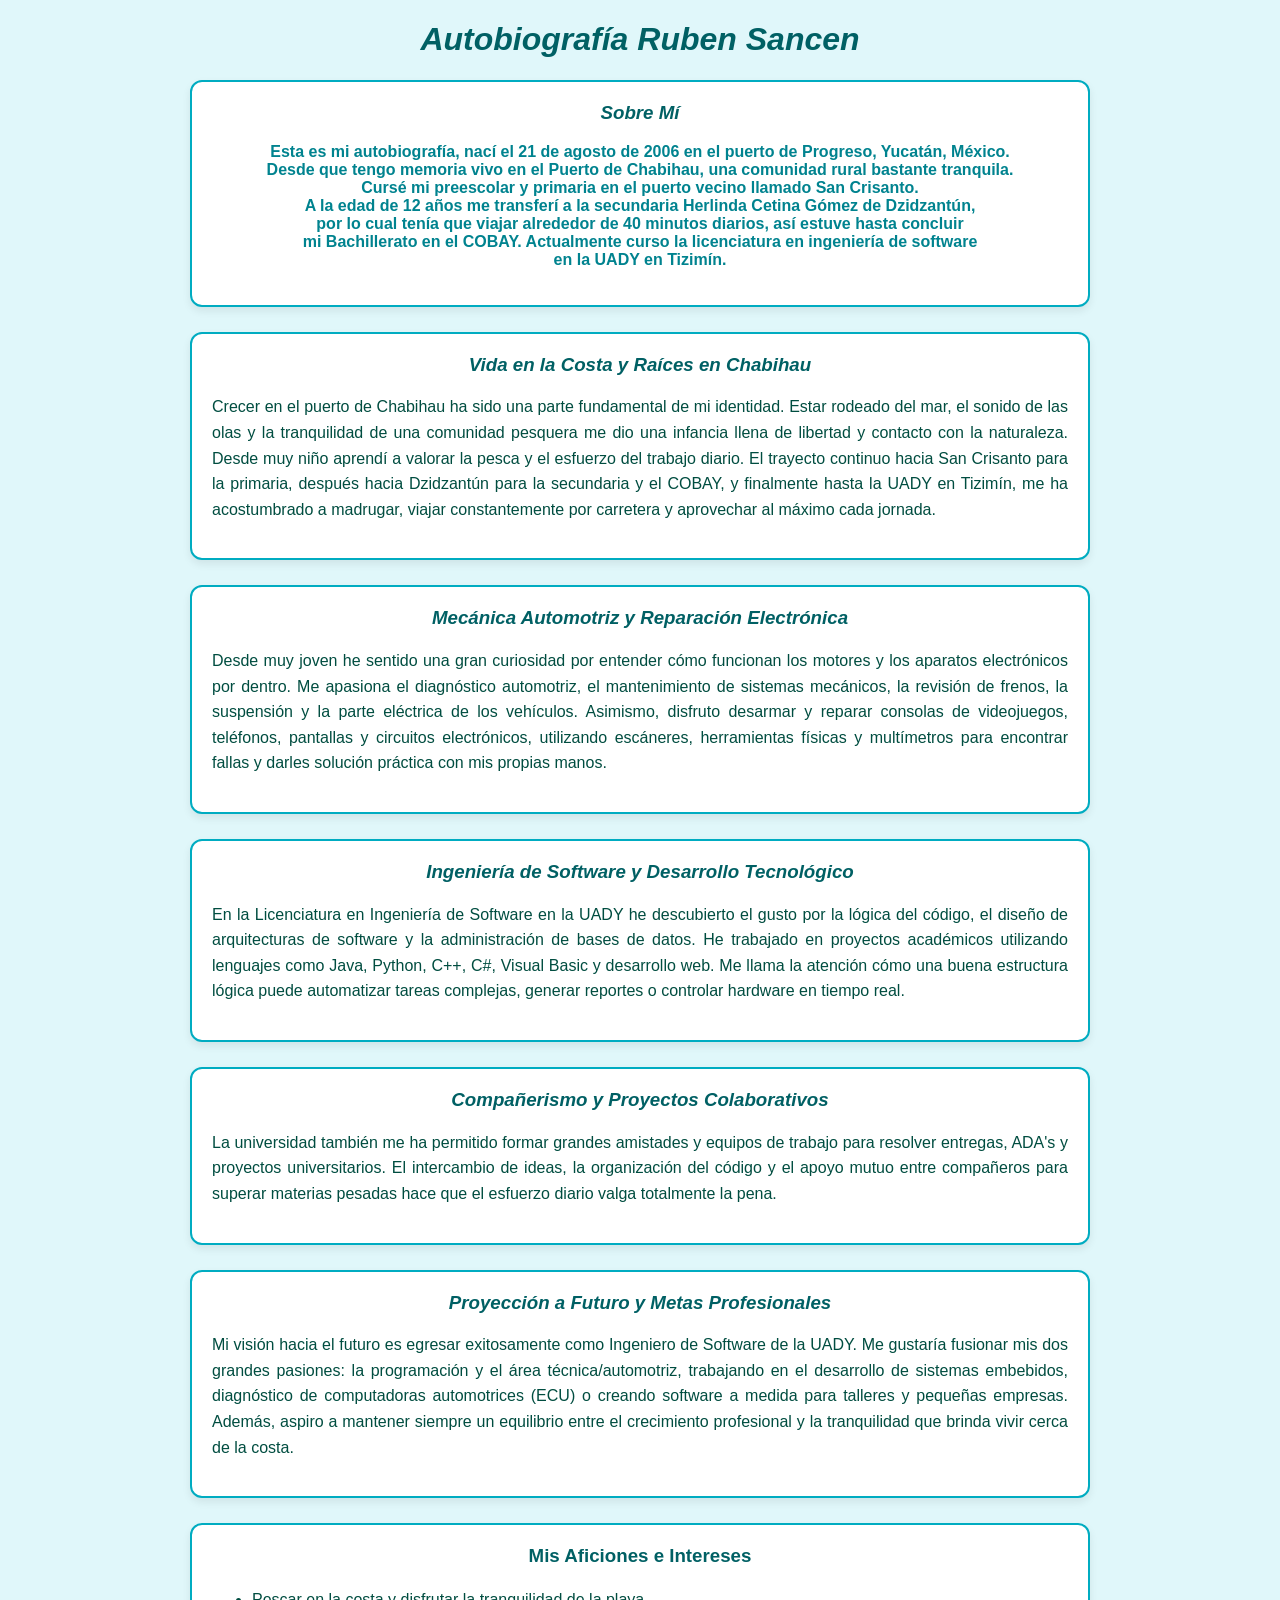
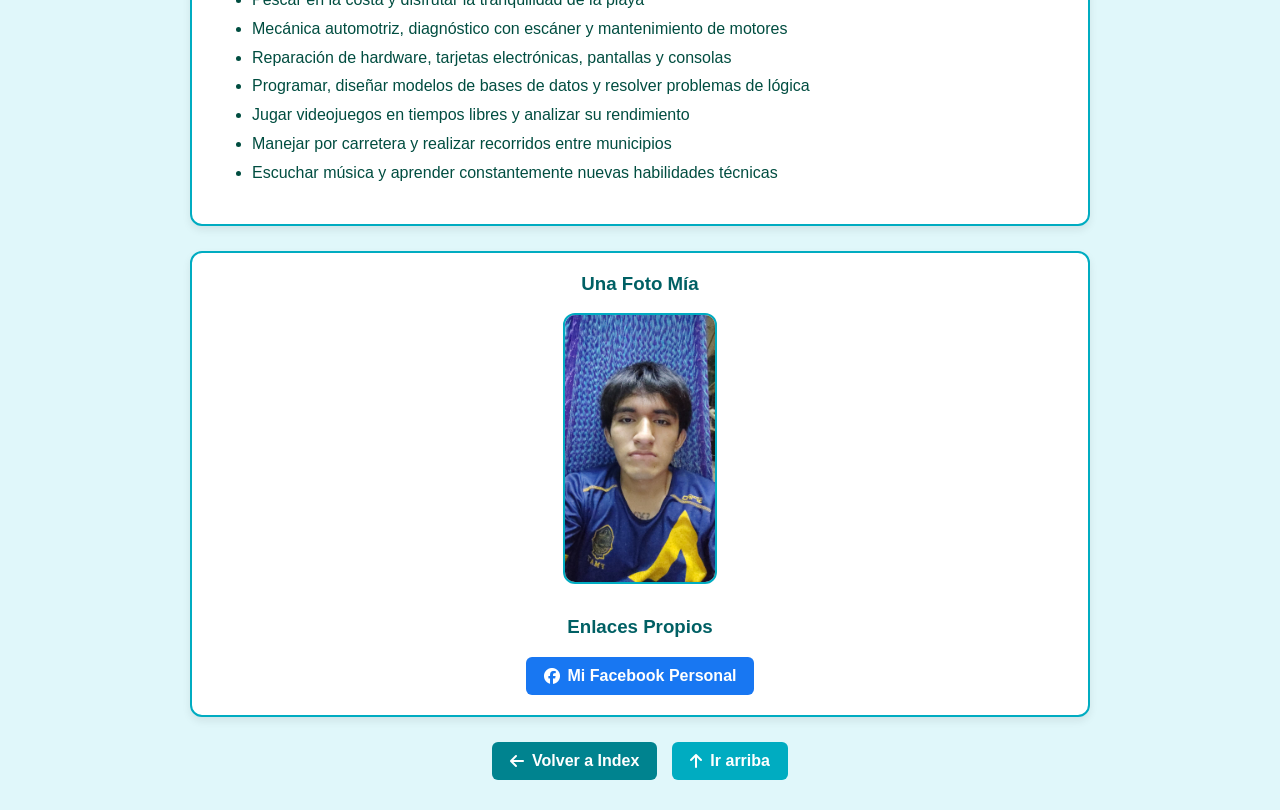
<file: AutoBiografia.html>
<!DOCTYPE html>
<html lang="es">
<head>
    <meta charset="UTF-8">
    <meta name="viewport" content="width=device-width, initial-scale=1.0">
    <title>Autobiografia_RubenSancen</title>
    <link rel="stylesheet" href="css/estilos.css">
    <link rel="stylesheet" href="https://cdnjs.cloudflare.com/ajax/libs/font-awesome/6.4.0/css/all.min.css">
</head>
<body>

    <a id="inicio"></a>

    <h1 style="text-align: center;"><em>Autobiografía Ruben Sancen</em></h1>

    <div style="max-width: 900px; margin: 0 auto; padding: 0 15px;">

        <div class="card-box" style="max-width: 100%; margin-bottom: 25px; text-align: center;">
            <h3 style="margin-top: 0;"><em>Sobre Mí</em></h3>
            <p><strong>Esta es mi autobiografía, nací el 21 de agosto de 2006 en el puerto de Progreso, Yucatán, México.<br>
            Desde que tengo memoria vivo en el Puerto de Chabihau, una comunidad rural bastante tranquila.<br>
            Cursé mi preescolar y primaria en el puerto vecino llamado San Crisanto.<br>
            A la edad de 12 años me transferí a la secundaria Herlinda Cetina Gómez de Dzidzantún,<br>
            por lo cual tenía que viajar alrededor de 40 minutos diarios, así estuve hasta concluir<br>
            mi Bachillerato en el COBAY. Actualmente curso la licenciatura en ingeniería de software<br>
            en la UADY en Tizimín.</strong></p>
        </div>

        <div class="card-box" style="max-width: 100%; margin-bottom: 25px;">
            <h3 style="text-align: center; margin-top: 0;"><em>Vida en la Costa y Raíces en Chabihau</em></h3>
            <p style="text-align: justify; line-height: 1.6;">Crecer en el puerto de Chabihau ha sido una parte fundamental de mi identidad. Estar rodeado del mar, el sonido de las olas y la tranquilidad de una comunidad pesquera me dio una infancia llena de libertad y contacto con la naturaleza. Desde muy niño aprendí a valorar la pesca y el esfuerzo del trabajo diario. El trayecto continuo hacia San Crisanto para la primaria, después hacia Dzidzantún para la secundaria y el COBAY, y finalmente hasta la UADY en Tizimín, me ha acostumbrado a madrugar, viajar constantemente por carretera y aprovechar al máximo cada jornada.</p>
        </div>

        <div class="card-box" style="max-width: 100%; margin-bottom: 25px;">
            <h3 style="text-align: center; margin-top: 0;"><em>Mecánica Automotriz y Reparación Electrónica</em></h3>
            <p style="text-align: justify; line-height: 1.6;">Desde muy joven he sentido una gran curiosidad por entender cómo funcionan los motores y los aparatos electrónicos por dentro. Me apasiona el diagnóstico automotriz, el mantenimiento de sistemas mecánicos, la revisión de frenos, la suspensión y la parte eléctrica de los vehículos. Asimismo, disfruto desarmar y reparar consolas de videojuegos, teléfonos, pantallas y circuitos electrónicos, utilizando escáneres, herramientas físicas y multímetros para encontrar fallas y darles solución práctica con mis propias manos.</p>
        </div>

        <div class="card-box" style="max-width: 100%; margin-bottom: 25px;">
            <h3 style="text-align: center; margin-top: 0;"><em>Ingeniería de Software y Desarrollo Tecnológico</em></h3>
            <p style="text-align: justify; line-height: 1.6;">En la Licenciatura en Ingeniería de Software en la UADY he descubierto el gusto por la lógica del código, el diseño de arquitecturas de software y la administración de bases de datos. He trabajado en proyectos académicos utilizando lenguajes como Java, Python, C++, C#, Visual Basic y desarrollo web. Me llama la atención cómo una buena estructura lógica puede automatizar tareas complejas, generar reportes o controlar hardware en tiempo real.</p>
        </div>

        <div class="card-box" style="max-width: 100%; margin-bottom: 25px;">
            <h3 style="text-align: center; margin-top: 0;"><em>Compañerismo y Proyectos Colaborativos</em></h3>
            <p style="text-align: justify; line-height: 1.6;">La universidad también me ha permitido formar grandes amistades y equipos de trabajo para resolver entregas, ADA's y proyectos universitarios. El intercambio de ideas, la organización del código y el apoyo mutuo entre compañeros para superar materias pesadas hace que el esfuerzo diario valga totalmente la pena.</p>
        </div>

        <div class="card-box" style="max-width: 100%; margin-bottom: 25px;">
            <h3 style="text-align: center; margin-top: 0;"><em>Proyección a Futuro y Metas Profesionales</em></h3>
            <p style="text-align: justify; line-height: 1.6;">Mi visión hacia el futuro es egresar exitosamente como Ingeniero de Software de la UADY. Me gustaría fusionar mis dos grandes pasiones: la programación y el área técnica/automotriz, trabajando en el desarrollo de sistemas embebidos, diagnóstico de computadoras automotrices (ECU) o creando software a medida para talleres y pequeñas empresas. Además, aspiro a mantener siempre un equilibrio entre el crecimiento profesional y la tranquilidad que brinda vivir cerca de la costa.</p>
        </div>

        <div class="card-box" style="max-width: 100%; margin-bottom: 25px;">
            <h3 style="text-align: center; margin-top: 0;">Mis Aficiones e Intereses</h3>
            <ul style="line-height: 1.8; color: #004d40;">
                <li>Pescar en la costa y disfrutar la tranquilidad de la playa</li>
                <li>Mecánica automotriz, diagnóstico con escáner y mantenimiento de motores</li>
                <li>Reparación de hardware, tarjetas electrónicas, pantallas y consolas</li>
                <li>Programar, diseñar modelos de bases de datos y resolver problemas de lógica</li>
                <li>Jugar videojuegos en tiempos libres y analizar su rendimiento</li>
                <li>Manejar por carretera y realizar recorridos entre municipios</li>
                <li>Escuchar música y aprender constantemente nuevas habilidades técnicas</li>
            </ul>
        </div>

        <div class="card-box" style="max-width: 100%; margin-bottom: 25px; text-align: center;">
            <h3 style="margin-top: 0;">Una Foto Mía</h3>
            <img src="media/yopi.jpeg" width="150" alt="Gato yopi" style="border-radius: 12px; border: 2px solid #00acc1;"><br><br>

            <h3 style="margin-top: 10px;">Enlaces Propios</h3>
            <div style="display: flex; justify-content: center; gap: 15px; flex-wrap: wrap; margin-top: 15px;">
                <a href="https://www.facebook.com/s4ncxn.n1ke" target="_blank" class="back-btn" style="background-color: #1877f2;">
                    <i class="fa-brands fa-facebook"></i> Mi Facebook Personal
                </a>
            </div>
        </div>

        <div style="display: flex; justify-content: center; gap: 15px; margin-bottom: 30px; flex-wrap: wrap;">
            <a href="index.html" class="back-btn">
                <i class="fa-solid fa-arrow-left"></i> Volver a Index
            </a>
            <a href="#inicio" class="back-btn" style="background-color: #00acc1;">
                <i class="fa-solid fa-arrow-up"></i> Ir arriba
            </a>
        </div>

    </div>

    <script src="js/script.js"></script>
</body>
</html>
</file>
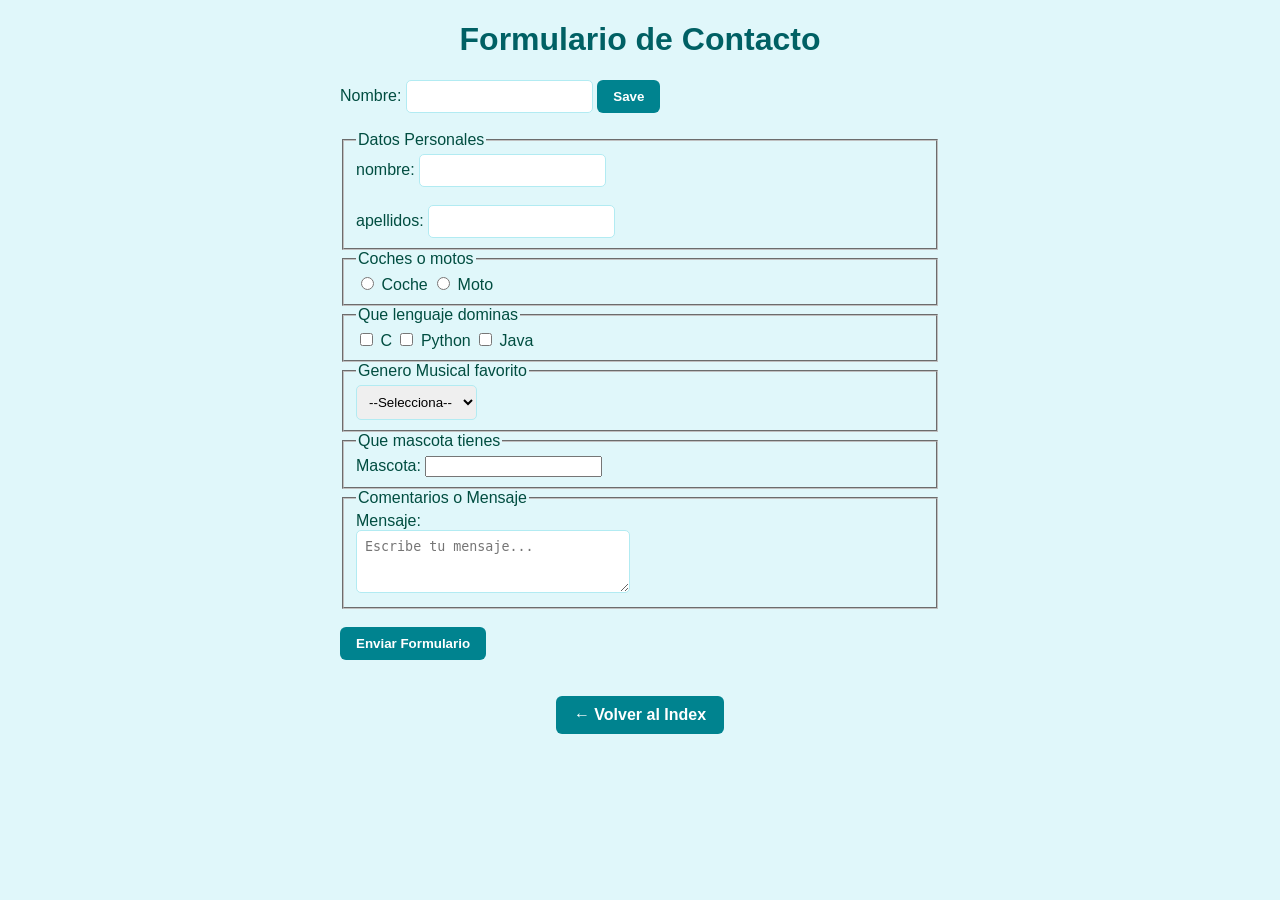
<file: Contacto.html>
<!DOCTYPE html>
<html lang="es">
<head>
    <meta charset="UTF-8">
    <meta name="viewport" content="width=device-width, initial-scale=1.0">
    <title>Buttons - Contacto y Formulario</title>
    <link rel="stylesheet" href="css/estilos.css">
</head>
<body>

    <h1 style="text-align: center;">Formulario de Contacto</h1>

    <form action="Nombre" method="Post" onsubmit="return validarFormulario(event)" style="max-width: 600px; margin: 0 auto;">
        <label for="Post-Name">Nombre:</label>
        <input id="Post-Name" type="text" name="name">
        <input type="Submit" value="Save"><br><br>

        <fieldset>
            <legend>Datos Personales</legend>
            nombre: <input id="input_nombre" name="nombre" type="text"><br><br>
            apellidos: <input id="input_apellidos" name="apellidos" type="text">
        </fieldset>

        <fieldset>
            <legend>Coches o motos</legend>
            <input type="radio" name="radio1" id="radio1" value="Coche"> Coche
            <input type="radio" name="radio1" id="radio2" value="Moto"> Moto
        </fieldset>

        <fieldset>
            <legend>Que lenguaje dominas</legend>
            <input type="checkbox" name="deporte" value="C" /> C
            <input type="checkbox" name="tv" value="Python" /> Python
            <input type="checkbox" name="ejercicio" value="Java" /> Java
        </fieldset>

        <fieldset>
            <legend>Genero Musical favorito</legend>
            <select name="select" id="select_musica">
                <option value="">--Selecciona--</option>
                <option value="value1">Rock</option>
                <option value="value2">Salsa</option>
                <option value="value3">Regueton</option>
            </select>
        </fieldset>

        <fieldset>
            <legend>Que mascota tienes</legend>
            <label>Mascota:
                <input list="Mascota" name="Tumascota" id="input_mascota" />
            </label>
            <datalist id="Mascota">
                <option value="Cobaya">
                <option value="Tortuga">
                <option value="Conejo">
                <option value="Loro">
                <option value="Gallina">
                <option value="Pato">
            </datalist>
        </fieldset>

        <fieldset>
            <legend>Comentarios o Mensaje</legend>
            <label for="comentarios">Mensaje:</label><br>
            <textarea id="comentarios" name="comentarios" rows="3" cols="30" placeholder="Escribe tu mensaje..."></textarea>
        </fieldset>

        <br>
        <input type="submit" value="Enviar Formulario">
    </form>

    <br><br>
    <div style="text-align: center; margin-bottom: 30px;">
        <a href="index.html" class="back-btn">&#8592; Volver al Index</a>
    </div>

    <script src="js/script.js"></script>
</body>
</html>
</file>
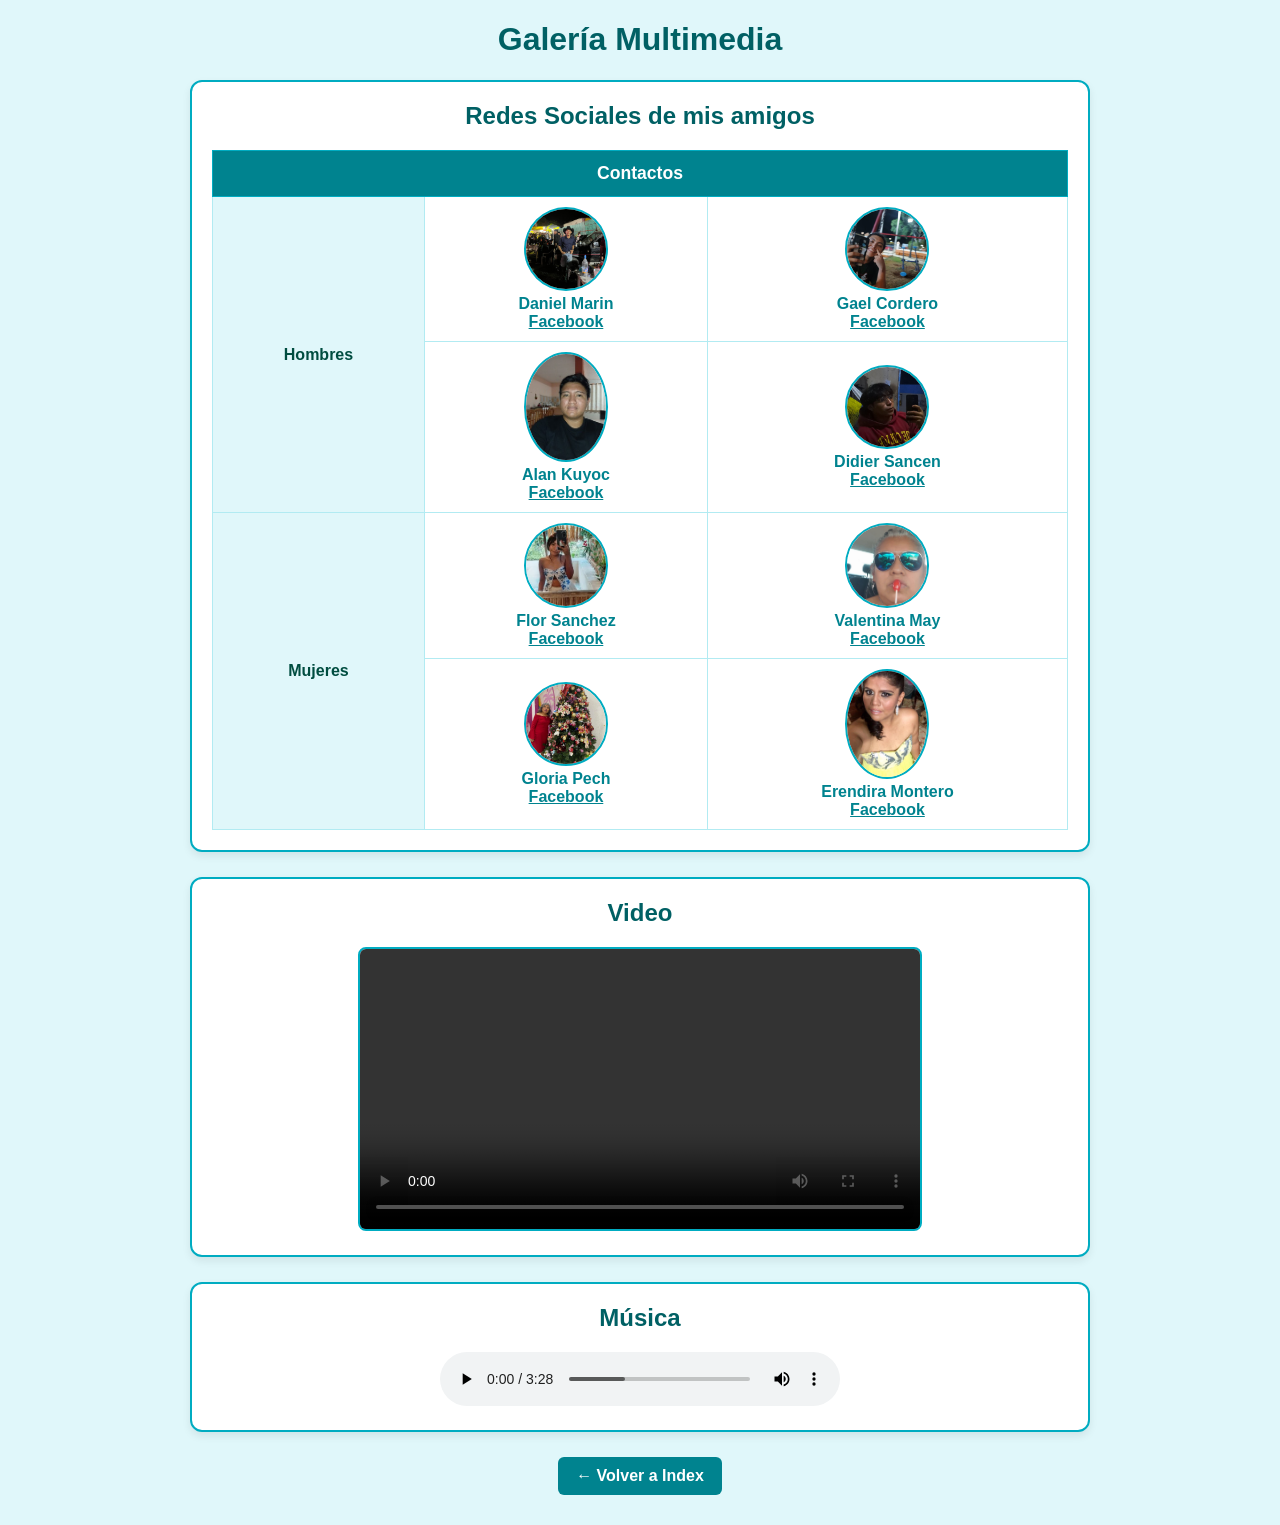
<file: Galery.html>
<!DOCTYPE html>
<html lang="es">
<head>
    <meta charset="UTF-8">
    <meta name="viewport" content="width=device-width, initial-scale=1.0">
    <title>Galería</title>
    <link rel="stylesheet" href="css/estilos.css">
</head>
<body>

    <h1>Galería Multimedia</h1>

    <div style="max-width: 900px; margin: 0 auto; padding: 0 15px;">

        <div class="card-box" style="max-width: 100%; margin-bottom: 25px;">
            <h2 style="margin-top: 0;">Redes Sociales de mis amigos</h2>
            <table style="width: 100%; border-collapse: collapse; text-align: center;">
                <thead>
                    <tr style="background-color: #00838f; color: white;">
                        <th colspan="3" style="padding: 12px; border: 1px solid #00acc1; font-size: 1.1em;">Contactos</th>
                    </tr>
                </thead>
                <tbody>
                    <tr>
                        <td rowspan="2" style="padding: 10px; border: 1px solid #b2ebf2; font-weight: bold; background-color: #e0f7fa;">Hombres</td>
                        <td style="padding: 10px; border: 1px solid #b2ebf2;">
                            <img src="media/daniel.jpg" width="80" alt="Daniel Marin" style="border-radius: 50%; border: 2px solid #00acc1;"><br>
                            <strong>Daniel Marin</strong><br>
                            <a href="https://www.facebook.com/daniel.marin.897740" target="_blank" style="color: #00838f; font-weight: bold;">Facebook</a>
                        </td>
                        <td style="padding: 10px; border: 1px solid #b2ebf2;">
                            <img src="media/gael.jpg" width="80" alt="Gael Cordero" style="border-radius: 50%; border: 2px solid #00acc1;"><br>
                            <strong>Gael Cordero</strong><br>
                            <a href="https://www.facebook.com/gael.cordero.946" target="_blank" style="color: #00838f; font-weight: bold;">Facebook</a>
                        </td>
                    </tr>
                    <tr>
                        <td style="padding: 10px; border: 1px solid #b2ebf2;">
                            <img src="media/alan.jpg" width="80" alt="Alan Kuyoc" style="border-radius: 50%; border: 2px solid #00acc1;"><br>
                            <strong>Alan Kuyoc</strong><br>
                            <a href="https://www.facebook.com/profile.php?id=61566771607422" target="_blank" style="color: #00838f; font-weight: bold;">Facebook</a>
                        </td>
                        <td style="padding: 10px; border: 1px solid #b2ebf2;">
                            <img src="media/didier.jpg" width="80" alt="Didier Sancen" style="border-radius: 50%; border: 2px solid #00acc1;"><br>
                            <strong>Didier Sancen</strong><br>
                            <a href="https://www.facebook.com/carlos.orona.908" target="_blank" style="color: #00838f; font-weight: bold;">Facebook</a>
                        </td>
                    </tr>
                    <tr>
                        <td rowspan="2" style="padding: 10px; border: 1px solid #b2ebf2; font-weight: bold; background-color: #e0f7fa;">Mujeres</td>
                        <td style="padding: 10px; border: 1px solid #b2ebf2;">
                            <img src="media/flor.jpg" width="80" alt="Flor Sanchez" style="border-radius: 50%; border: 2px solid #00acc1;"><br>
                            <strong>Flor Sanchez</strong><br>
                            <a href="https://www.facebook.com/S1ncxn" target="_blank" style="color: #00838f; font-weight: bold;">Facebook</a>
                        </td>
                        <td style="padding: 10px; border: 1px solid #b2ebf2;">
                            <img src="media/valentina.jpg" width="80" alt="Valentina May" style="border-radius: 50%; border: 2px solid #00acc1;"><br>
                            <strong>Valentina May</strong><br>
                            <a href="https://www.facebook.com/valentina.pechmay" target="_blank" style="color: #00838f; font-weight: bold;">Facebook</a>
                        </td>
                    </tr>
                    <tr>
                        <td style="padding: 10px; border: 1px solid #b2ebf2;">
                            <img src="media/gloria.jpg" width="80" alt="Gloria Pech" style="border-radius: 50%; border: 2px solid #00acc1;"><br>
                            <strong>Gloria Pech</strong><br>
                            <a href="https://www.facebook.com/gloriamaria.pechmay" target="_blank" style="color: #00838f; font-weight: bold;">Facebook</a>
                        </td>
                        <td style="padding: 10px; border: 1px solid #b2ebf2;">
                            <img src="media/erendira.jpg" width="80" alt="Erendira Montero" style="border-radius: 50%; border: 2px solid #00acc1;"><br>
                            <strong>Erendira Montero</strong><br>
                            <a href="https://www.facebook.com/erendira.montero.662279/photos" target="_blank" style="color: #00838f; font-weight: bold;">Facebook</a>
                        </td>
                    </tr>
                </tbody>
            </table>
        </div>

        <div class="card-box" style="max-width: 100%; margin-bottom: 25px; text-align: center;">
            <h2 style="margin-top: 0;">Video</h2>
            <video width="100%" style="max-width: 560px; border-radius: 8px; border: 2px solid #00acc1;" controls>
                <source src="media/cro.mp4" type="video/mp4">
                Tu navegador no soporta el formato de video.
            </video>
        </div>

        <div class="card-box" style="max-width: 100%; margin-bottom: 25px; text-align: center;">
            <h2 style="margin-top: 0;">Música</h2>
            <audio controls style="width: 100%; max-width: 400px;">
                <source src="media/musica.mp3" type="audio/mpeg">
                Tu navegador no soporta el formato de audio.
            </audio>
        </div>

        <div style="text-align: center; margin-bottom: 30px;">
            <a href="index.html" class="back-btn">&#8592; Volver a Index</a>
        </div>

    </div>

    <script src="js/script.js"></script>
</body>
</html>
</file>
<file: css/estilos.css>
body {
    font-family: 'Segoe UI', Tahoma, Geneva, Verdana, sans-serif;
    background-color: #e0f7fa;
    color: #004d40;
    margin: 0;
    padding: 0;
}

.navbar {
    background-color: #00838f;
    display: flex;
    justify-content: center;
    align-items: center;
    padding: 12px 20px;
    box-shadow: 0 2px 10px rgba(0, 0, 0, 0.15);
    position: sticky;
    top: 0;
    z-index: 1000;
}

.navbar a {
    color: #ffffff;
    text-decoration: none;
    padding: 10px 18px;
    margin: 0 8px;
    font-weight: bold;
    border-radius: 6px;
    transition: background-color 0.3s ease;
}

.navbar a:hover {
    background-color: #00acc1;
}

.back-btn {
    display: inline-flex;
    align-items: center;
    gap: 8px;
    background-color: #00838f;
    color: #ffffff !important;
    padding: 10px 18px;
    border-radius: 6px;
    text-decoration: none;
    font-weight: bold;
    transition: background-color 0.3s ease;
}

.back-btn:hover {
    background-color: #00acc1;
}

h1, h2, h3 {
    color: #006064;
    text-align: center;
}

.tools-container {
    display: flex;
    flex-wrap: wrap;
    justify-content: center;
    gap: 20px;
    max-width: 1200px;
    margin: 20px auto;
    padding: 0 15px;
}

.card-box {
    background-color: #ffffff;
    border: 2px solid #00acc1;
    border-radius: 12px;
    padding: 20px;
    box-shadow: 0 4px 8px rgba(0, 0, 0, 0.08);
    flex: 1 1 320px;
    max-width: 380px;
    box-sizing: border-box;
}

.card-box legend, .card-box strong {
    color: #00838f;
}

input[type="text"], input[type="number"], select, textarea {
    padding: 8px;
    border: 1px solid #b2ebf2;
    border-radius: 5px;
    outline: none;
    box-sizing: border-box;
}

input[type="text"]:focus, input[type="number"]:focus, select:focus, textarea:focus {
    border-color: #00acc1;
}

button, input[type="submit"] {
    background-color: #00838f;
    color: white;
    border: none;
    padding: 9px 16px;
    border-radius: 6px;
    cursor: pointer;
    font-weight: bold;
    transition: background-color 0.2s ease;
}

button:hover, input[type="submit"]:hover {
    background-color: #00acc1;
}

.map-container {
    display: flex;
    justify-content: center;
    margin: 20px 0;
}

.map-container iframe {
    width: 90%;
    max-width: 800px;
    height: 350px;
    border: 2px solid #00acc1;
    border-radius: 10px;
}
</file>
